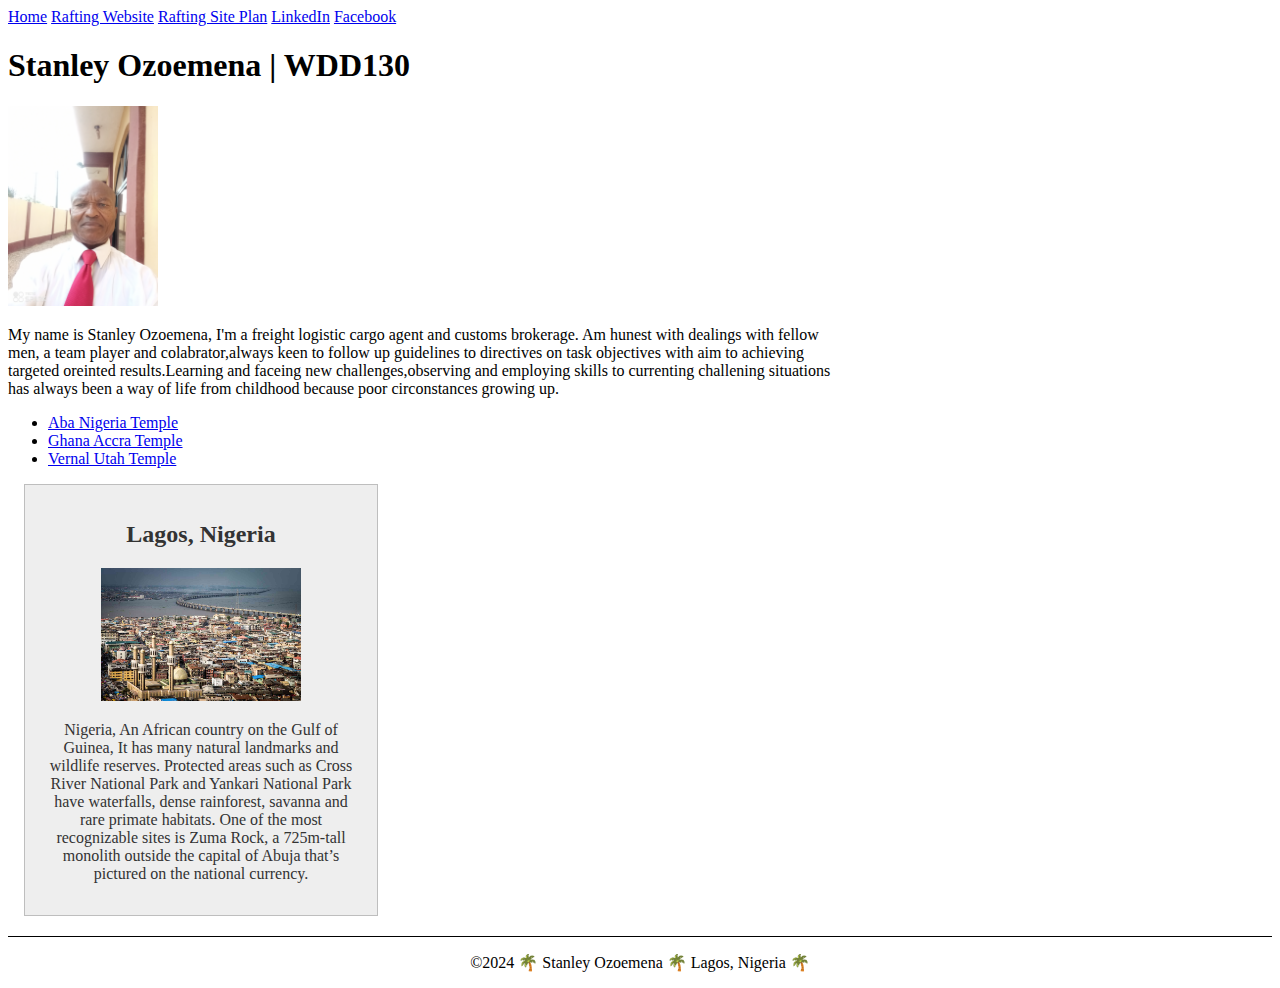
<file: index.html>
<!DOCTYPE html>
<html lang="en">
<head>
    <meta charset="UTF-8">
    <meta name="viewport" content="width=device-width, initial-scale=1.0">
    <title>Stanley Ozoemena | WDD130</title>
    <meta name="description" content="Stanley Ozoemena, WDD130, The purpose of this cousre is for me to understand how to write HTML language for the browser to understand it and use CSS to beautify it in the browser">
    <meta name="author" content="Stanley Ozoemena">
    <link rel="stylesheet" href="./style/style.css">
</head>
<body>
    <header>
        <nav>
            <a href="#">Home</a>
            <a href="wwr/">Rafting Website</a>
            <a href="wwr/site-plan-rafting.html">Rafting Site Plan</a>
            <a href="https://www.linkedin.com/in/stanley-ibekwe-35407827b">LinkedIn</a>
            <a href="https://www.facebook.com/ibekwe.stanleyozoemena.3?mibextid=ZbWKwL">Facebook</a>
        </nav>
    </header>
   <div class="grid">
    <main>
        <h1>Stanley Ozoemena | WDD130</h1>
        <img src="images/profile.jpg" alt="Hello, my name is Stanley Ozoemena" width="200">
        <p>My name is Stanley Ozoemena, I'm a freight logistic cargo agent and customs brokerage. Am hunest with dealings with fellow men, a team player and colabrator,always keen to follow up guidelines to directives on task objectives with aim to achieving targeted oreinted results.Learning and faceing new challenges,observing and employing skills to currenting challening situations has always been a way of life from childhood because poor circonstances growing up. </p>
        <ul class="box">
            <li><a href="https://www.churchofjesuschrist.org/temples/details/aba-nigeria-temple?lang=eng" target="_blank">Aba Nigeria Temple</a></li>
            <li><a href="https://www.churchofjesuschrist.org/temples/details/accra-ghana-temple?lang=eng" target="_blank">Ghana Accra Temple</a></li>
            <li><a href="https://www.churchofjesuschrist.org/temples/details/vernal-utah-temple?lang=eng" target="_blank">Vernal Utah Temple</a></li>
        </ul>
    </main>
    <aside class="box">
        <h2>Lagos, Nigeria</h2>
        <img src="./images/Nigeria.jpg" alt="This is my country Nigeria">
        <p>Nigeria, An African country on the Gulf of Guinea, It has many natural landmarks and wildlife reserves. Protected areas such as Cross River National Park and Yankari National Park have waterfalls, dense rainforest, savanna and rare primate habitats. One of the most recognizable sites is Zuma Rock, a 725m-tall monolith outside the capital of Abuja that’s pictured on the national currency.</p>
    </aside>
   </div>
    <footer>
        <p>&copy;2024 🌴 Stanley Ozoemena 🌴 Lagos, Nigeria 🌴</p>
    </footer>
</body>
</html>
</file>
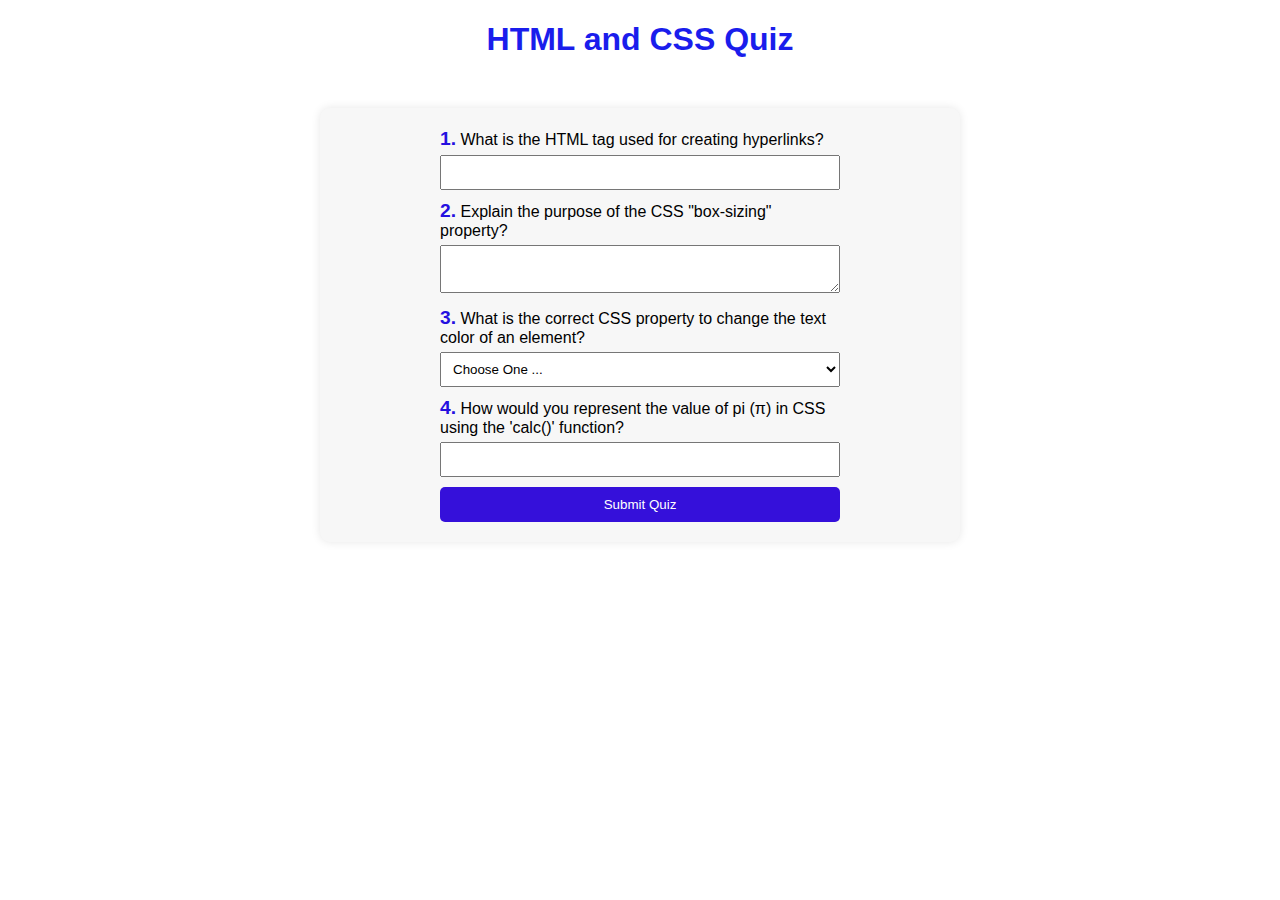
<file: quiz.html>
<!DOCTYPE html>
<html lang="en">
<head>
    <meta charset="UTF-8">
    <meta name="viewport" content="width=device-width, initial-scale=1.0">
    <title>Document</title>
    <link rel="stylesheet" href="./style/quiz.css">
</head>
<body>
    <h1>HTML and CSS Quiz</h1>

    <div class="container">
     <form action="#" method="post">
         <label for="q1"><span>1.</span> What is the HTML tag used for creating hyperlinks?</label>
         <input type="text" id="q1" name="q1" required>
 
         <label for="q2"><span>2.</span> Explain the purpose of the CSS "box-sizing" property?</label>
         <textarea id="q2" name="q2" required></textarea>
 
         <label for="q3"><span>3.</span> What is the correct CSS property to change the text color of an element?</label>
         <select id="q3" name="q3" required>
             <option value="" selected disabled>Choose One ...</option>
             <option value="option1">a. 'color'</option>
             <option value="option2">b. 'text-color'</option>
             <option value="option3">c. 'font-color'</option>
         </select>
 
         <label for="q4"><span>4.</span> How would you represent the value of pi (π) in CSS using the 'calc()' function?</label>
         <input type="number" id="q4" name="q4" required>
 
         <button type="submit">Submit Quiz</button>
     </form>
    </div>
</body>
</html>
</file>
<file: style/style.css>
main {
    max-width: 840px;
  }
aside {
    width: 20rem;
    margin: 1rem;
    border: 1px solid rgba(0, 0, 0, 0.2); 
    padding: 1rem;
    background-color: #eee;
    color: #333;
    text-align: center;
  }
aside img {
    width: 200px;
    height: auto;
  }
main img {
    width: 150px;
    height: auto;
  } 
p 
  { padding: 0;}  

footer {
    margin-top: 20px;
    border-top: 1px solid #000;
    text-align: center;
  }
</file>
<file: style/quiz.css>
body {
    font-family: Arial, sans-serif;
    margin: 20px;
}

h1{
    text-align: center;
    color: #1a1dec;
}
span{
    color: #2510e0;
    font-size: larger;
    font-weight: 700;
}
form {
    max-width: 400px;
    margin: auto;
}

label {
    display: block;
    margin-bottom: 5px;
}

input,
textarea,
select {
    width: 100%;
    padding: 8px;
    margin-bottom: 10px;
    box-sizing: border-box;
}

button {
    background-color: #3510da;
    color: #fff;
    padding: 10px;
    border: none;
    border-radius: 5px;
    cursor: pointer;
    transition: background-color 0.3s;
    width: 100%;
}

button:hover {
    background-color: #5279fc;
}
.container{
    max-width: 600px;
    margin: auto;
    padding: 20px;
    background-color: #f7f7f7;
    border-radius: 10px;
    box-shadow: 0 0 10px rgba(0, 0, 0, 0.1);
    margin-top: 50px;
    margin-bottom: 50px;
}
</file>
